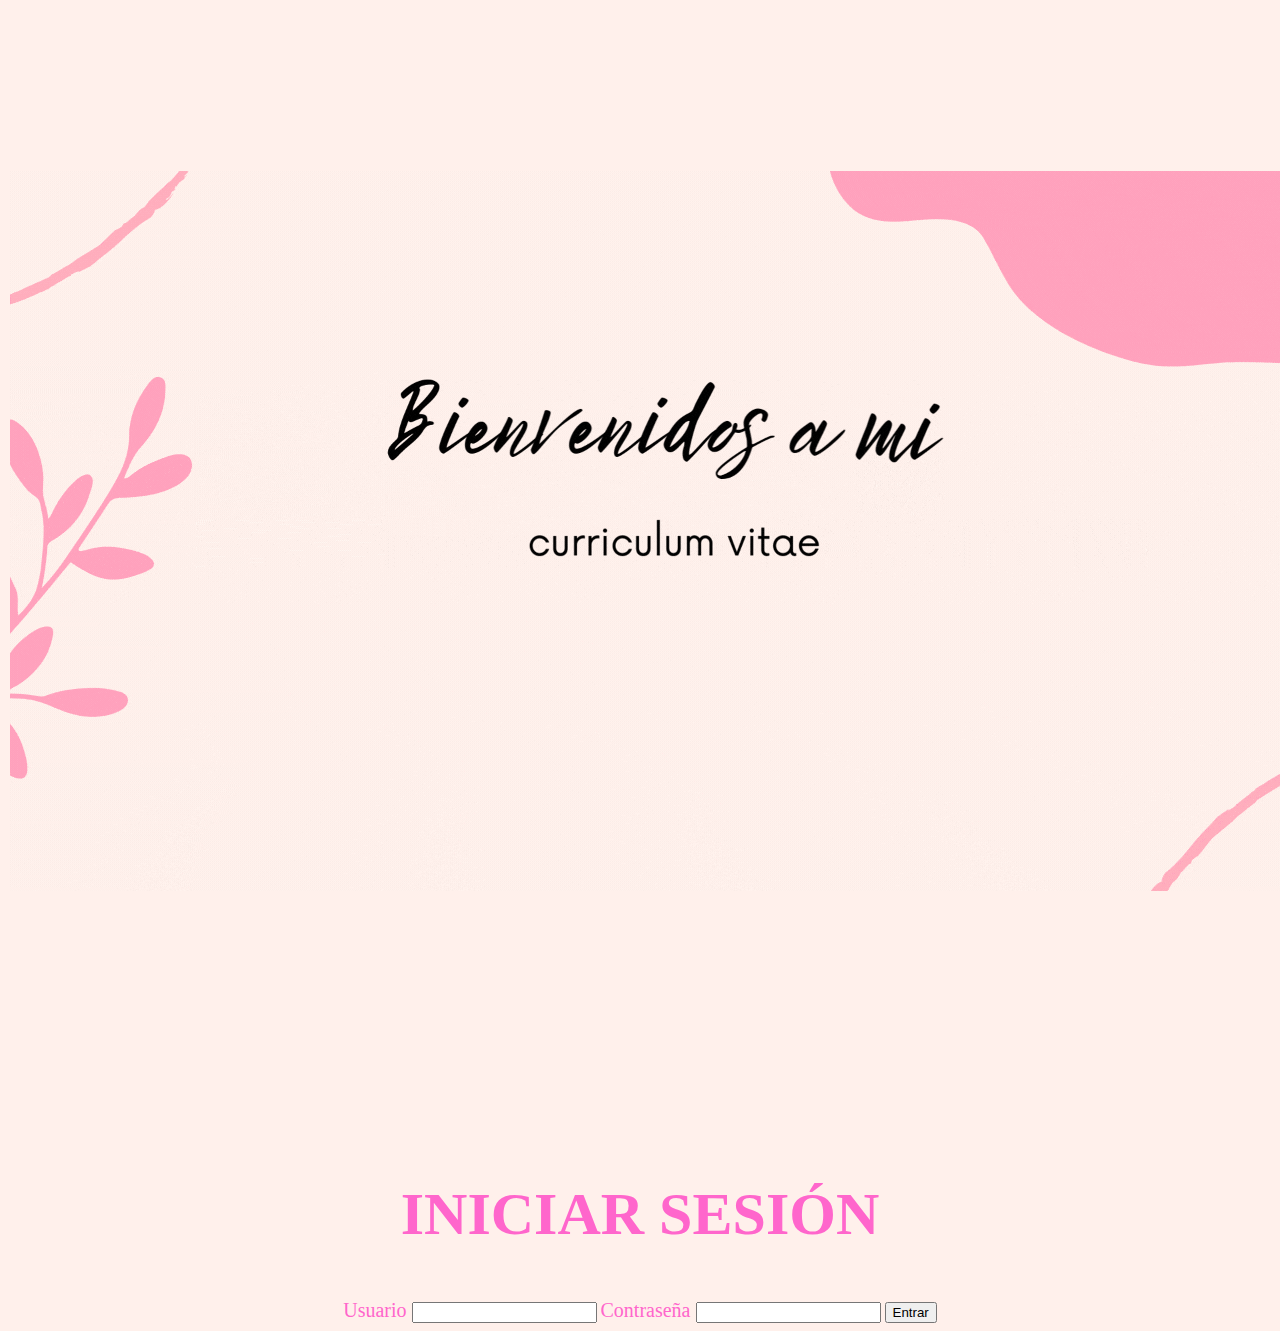
<file: index.html>
<!DOCTYPE html PUBLIC "-//W3C//DTD XHTML 1.0 Transitional//EN"
"http://www.w3.org/TR/xhtml1/DTD/xhtml1-transitional.dtd">
<html xmlns="http://www.w3.org/1999/xhtml">
	<head>
		<meta http-equiv="Content-Type" content="text/html; charset=utf-8" />
		<title>Curriculum de Angela</title>
		<style type="text/css">
		 	h2
			{
				 font-family:"Tahoma, Geneva, sans-serif"; 
				 font-size:60px; 
				 color:#F6C;
				 text-align:center;
			}
			p1
			{
				 font-family:"Verdana, Geneva, sans-serif";
				 font-size:20px;
				 color: #F6C;
					
			}
		body {
	background-image: url(GIF/Banner%20para%20YouTube%20Influencer%20Femenino%20Blanco.png);
}
        </style>
	</head>
	
	<body>
		<h2>&nbsp; </h2>
		<table width="1020" border="0" align="center" cellspacing="1">
		  <tr>
		    <td><img src="GIF/Banner para YouTube Influencer Femenino Blanco.gif" width="1280" height="720" /></td>
	      </tr>
    </table>
		<h2>&nbsp;</h2>
		<h2>&nbsp;</h2>
		<h2>INICIAR SESIÓN</h2>
		<form name="login" align="center">
		  <p1> Usuario </p1>
			<input type="text"name="userid" align="center">
			<p1>Contraseña </p1>
			<input type="password"name="pswrd"/>
			<input type="button" onclick="check(this.form)" value="Entrar"/>
		</form>
		<script language="javascript">
		        function check(form)
				{
					if(form.userid.value=="Angelita"&&form.pswrd.value=="2711")
					   window.open('INDEX1.html')
					   else
					       alert("Contraseña o usuario incorrecto")
				}
		</script>
	</body>
</html>
</file>
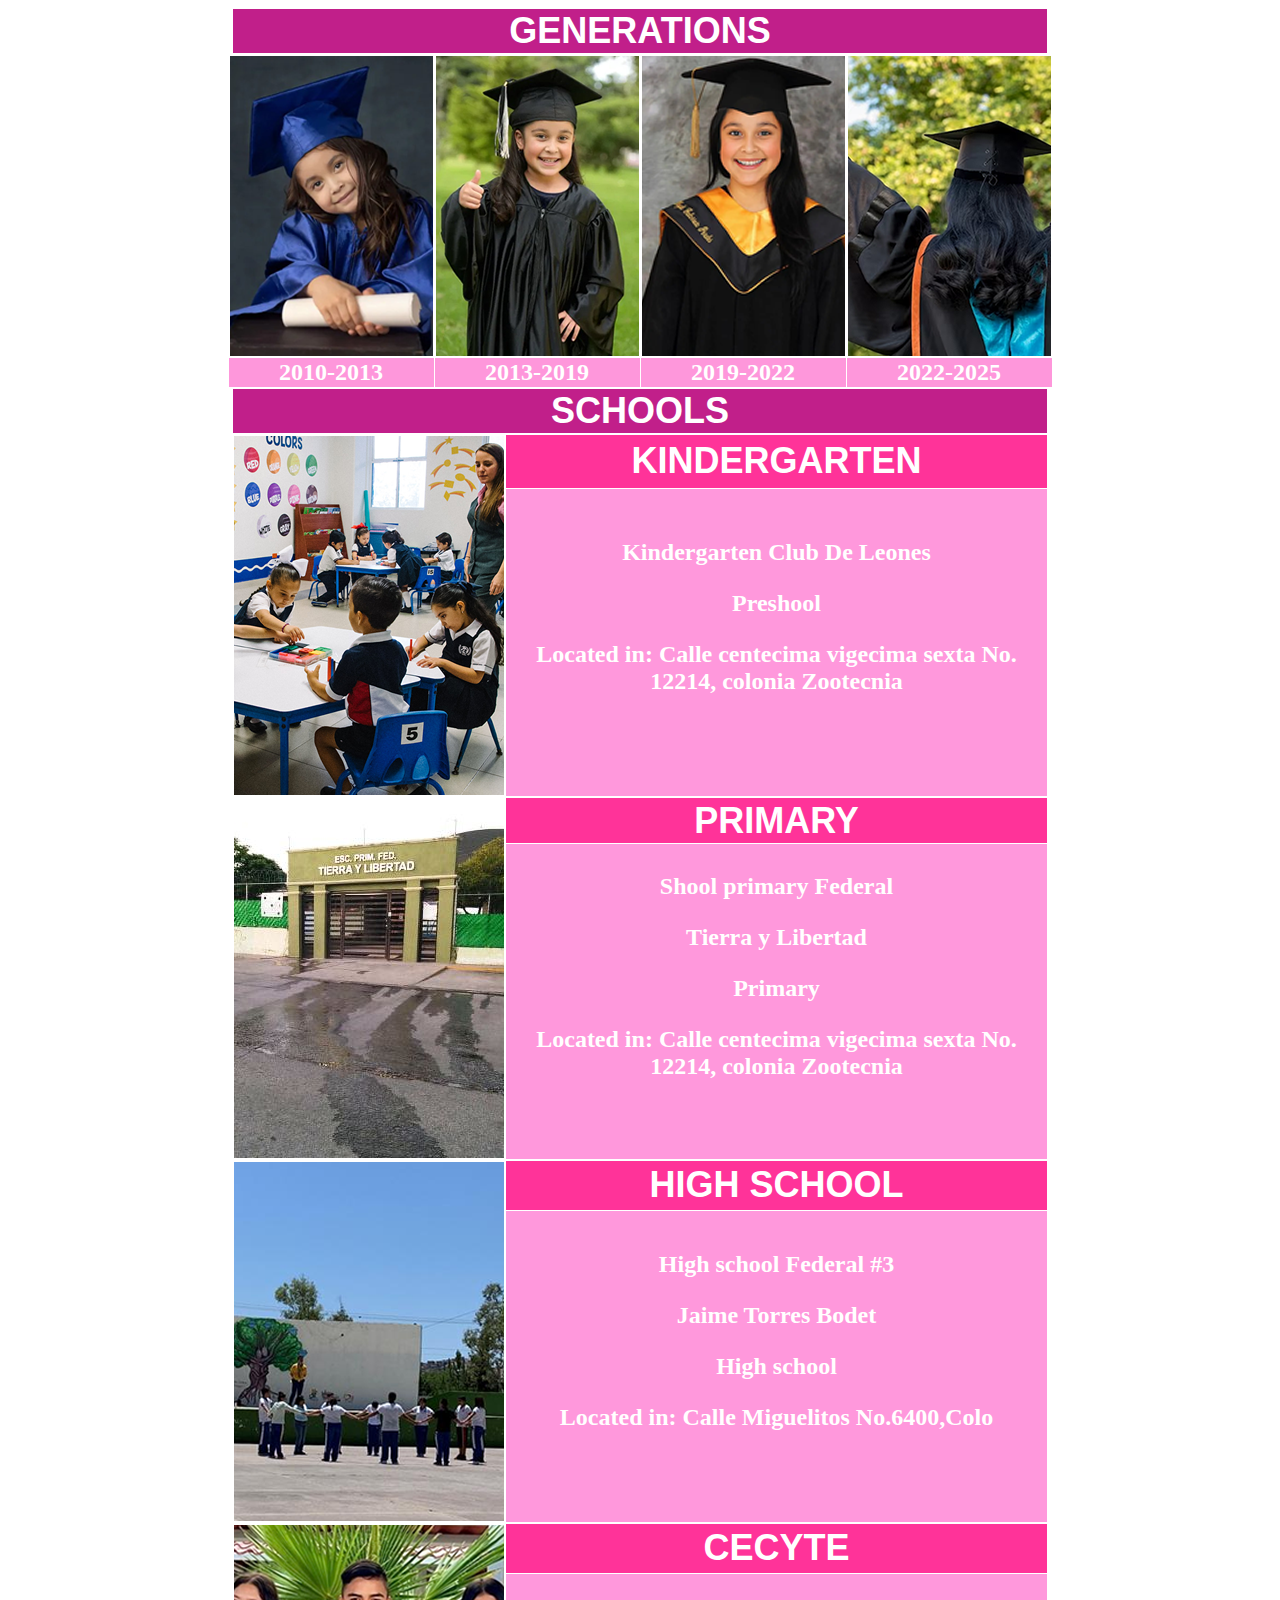
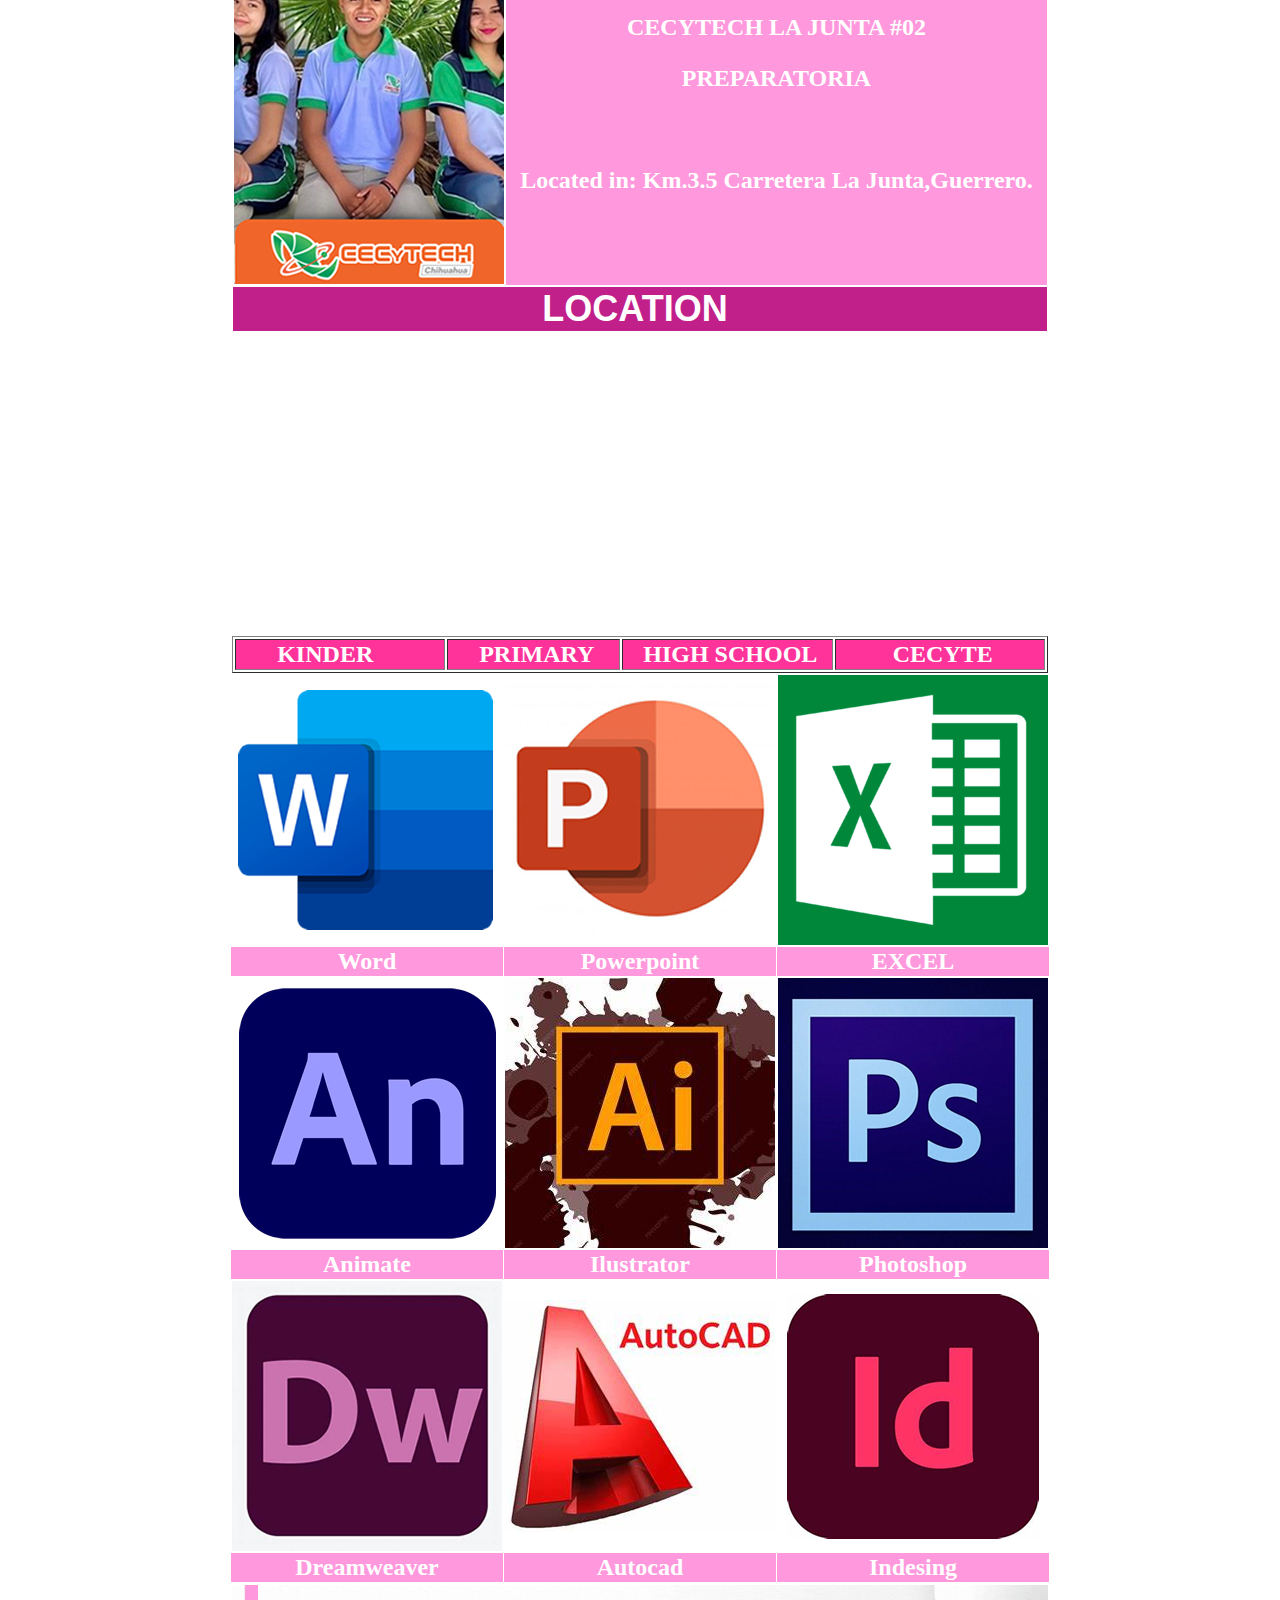
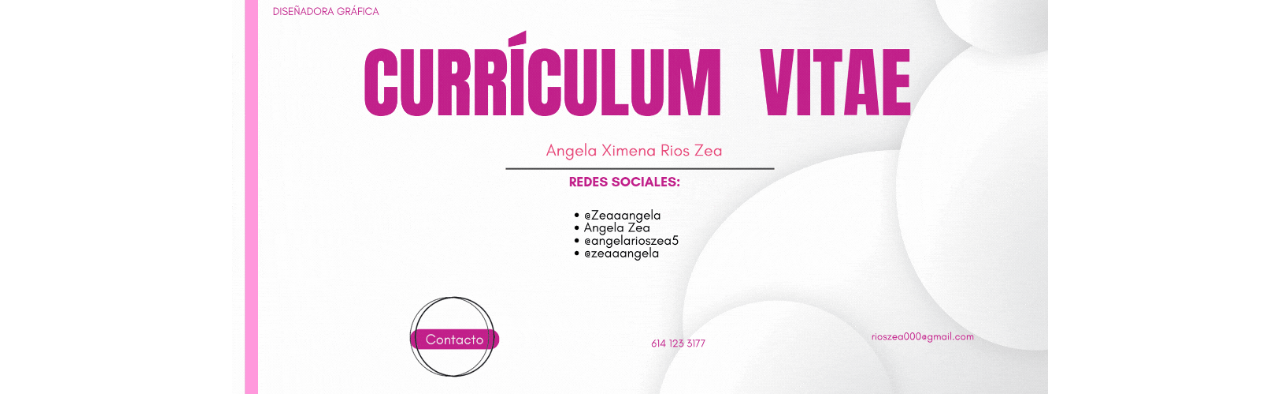
<file: ESTUDIO2.html>
<!DOCTYPE html PUBLIC "-//W3C//DTD XHTML 1.0 Transitional//EN" "http://www.w3.org/TR/xhtml1/DTD/xhtml1-transitional.dtd">
<html xmlns="http://www.w3.org/1999/xhtml">
<head>
<meta http-equiv="Content-Type" content="text/html; charset=utf-8" />
<title>Documento sin título</title>


<style type="text/css">
.TIT1 {	font-family: Verdana, Geneva, sans-serif;
	font-weight: bold;
	font-size: 36px;
	text-align: center;
	color: #FFF;
}
.info {	text-align: center;
	color: #FFFFFF;
	font-weight: bold;
	font-size: 24px;
}
</style>
</head>

<body>
 
<table width="816" border="0" align="center" cellspacing="1">
  <tr>
    <td bgcolor="#C11F8A" class="TIT1">GENERATIONS</td>
  </tr>
</table>
<table width="816" border="0" align="center" cellspacing="1">
  <tr>
   <table width="816" border="0" align="center" cellspacing="1">
  <tr>
    <td width="203"><img src="IMAGENES/PREESCOLAR.fw.png" width="203" height="300" /></td>
    <td width="203"><img src="IMAGENES/PRIMARIA12.fw.png" width="203" height="300" /></td>
    <td width="200"><img src="IMAGENES/SECUNDARIA12.fw.png" width="203" height="300" /></td>
    <td width="197"><img src="IMAGENES/CECYTE.fw.png" width="203" height="300" /></td>
  </tr>
  <tr>
    <td bgcolor="#FE97DB" class="info">2010-2013</td>
    <td bgcolor="#FE97DB" class="info">2013-2019</td>
    <td bgcolor="#FE97DB" class="info">2019-2022</td>
    <td bgcolor="#FE97DB" class="info">2022-2025</td>
  </tr>
</table>
<table width="816" border="0" align="center" cellspacing="1">
  <tr>
    <td bgcolor="#C11F8A" class="TIT1">SCHOOLS</td>
  </tr>
</table>
<table width="816" border="0" align="center" cellspacing="1">
  <tr>
    <td width="270" rowspan="2"><img src="IMAGENES/kinder.fw.png" alt="A" width="270" height="359" /></td>
    <td bgcolor="#FF3399" class="info"><span class="TIT1">KINDERGARTEN</span></td>
  </tr>
  <tr>
    <td bgcolor="#FF98DC" class="info"><p>Kindergarten Club De Leones</p>
      <p>Preshool</p>
      <p>Located in: Calle centecima vigecima sexta No. 12214, colonia Zootecnia</p>
      <p>&nbsp;</p></td>
  </tr>
</table>
<table width="816" border="0" align="center" cellspacing="1">
  <tr>
    <td width="270" rowspan="2" align="left"><img src="IMAGENES/PRIMARIA1.fw.png" width="270" height="359" alt="A" /></td>
    <td bgcolor="#FF3399" class="info"><span class="TIT1">PRIMARY</span></td>
  </tr>
  <tr>
    <td bgcolor="#FF98DC" class="info"><p>Shool primary Federal</p>
      <p>Tierra y Libertad</p>
      <p>Primary</p>
      <p>Located in: Calle centecima vigecima sexta No. 12214, colonia Zootecnia</p>
      <p>&nbsp;</p></td>
  </tr>
</table>
<table width="816" border="0" align="center" cellspacing="1">
  <tr>
    <td width="270" rowspan="2" align="left" valign="top"><img src="IMAGENES/secundaria foto.fw.png" alt="A" width="270" height="359" /></td>
    <td bgcolor="#FF3399" class="info"><span class="TIT1">HIGH SCHOOL</span></td>
  </tr>
  <tr>
    <td bgcolor="#FF98DC" class="info"><p>High school Federal #3</p>
      <p>Jaime Torres Bodet</p>
      <p>High school</p>
      <p>Located in: Calle Miguelitos No.6400,Colo</p>
      <p>&nbsp;</p></td>
  </tr>
</table>
<table width="816" border="0" align="center" cellspacing="1">
  <tr>
    <td width="270" rowspan="2" align="left" valign="top"><img src="IMAGENES/CECYTECH.fw.png" width="270" height="359" /></td>
    <td bgcolor="#FF3399" class="info"><span class="TIT1">CECYTE</span></td>
  </tr>
  <tr>
    <td bgcolor="#FF98DC" class="info"><p>CECYTECH LA JUNTA  #02</p>
      <p>PREPARATORIA</p>
      <p>&nbsp;</p>
      <p>Located in: Km.3.5 Carretera La Junta,Guerrero.</p>
      <p>&nbsp;</p></td>
  </tr>
</table>
<table width="816" border="0" align="center" cellspacing="1">
  <tr>
    <td bgcolor="#C11F8A" class="TIT1">LOCATION&nbsp;</td>
  </tr>
</table>
<table width="816" border="0" align="center" cellspacing="1">
  <tr>
    <td width="202"><iframe src="https://www.google.com/maps/embed?pb=!1m18!1m12!1m3!1d3503.6305170049923!2d-106.10484752442854!3d28.58085577569296!2m3!1f0!2f0!3f0!3m2!1i1024!2i768!4f13.1!3m3!1m2!1s0x86ea5da91c720c4b%3A0xfd98da3da2a30b1e!2sJARDIN%20DE%20NI%C3%91OS%20CLUB%20DE%20LEONES!5e0!3m2!1ses-419!2smx!4v1739904320081!5m2!1ses-419!2smx" width="202.5" height="300" style="border:0;" allowfullscreen="" loading="lazy" referrerpolicy="no-referrer-when-downgrade"></iframe></td>
    <td width="202"><iframe src="https://www.google.com/maps/embed?pb=!1m18!1m12!1m3!1d3502.5746097945184!2d-106.1008497244274!3d28.612535775675678!2m3!1f0!2f0!3f0!3m2!1i1024!2i768!4f13.1!3m3!1m2!1s0x86ea5cc4a73e60f5%3A0xf4036143dfb4078f!2sEscuela%20Tierra%20y%20libertad!5e0!3m2!1ses-419!2smx!4v1739904407457!5m2!1ses-419!2smx" width="202.5" height="300" style="border:0;" allowfullscreen="" loading="lazy" referrerpolicy="no-referrer-when-downgrade"></iframe></td>
    <td width="197"><iframe src="https://www.google.com/maps/embed?pb=!1m18!1m12!1m3!1d47184.29949264767!2d-107.39035767347072!3d28.479726073428214!2m3!1f0!2f0!3f0!3m2!1i1024!2i768!4f13.1!3m3!1m2!1s0x86c1088c88c4315b%3A0x6cb45cf9df86a38b!2sCECyT%2002%2C%20Guerrero%2C%20Chihuahua!5e0!3m2!1ses-419!2smx!4v1740760516234!5m2!1ses-419!2smx" width="202.5" height="300" style="border:0;" allowfullscreen="" loading="lazy" referrerpolicy="no-referrer-when-downgrade"></iframe></td>
    <td width="202" align="left"><iframe src="https://www.google.com/maps/embed?pb=!1m18!1m12!1m3!1d3672898.206601746!2d-107.37146353939646!3d25.97411832535028!2m3!1f0!2f0!3f0!3m2!1i1024!2i768!4f13.1!3m3!1m2!1s0x86ea5cc4d03a560d%3A0xae74bfa695408675!2sSecundaria%20Federal%20%233!5e0!3m2!1ses-419!2smx!4v1739904474103!5m2!1ses-419!2smx" width="202.5" height="300" style="border:0;" allowfullscreen="" loading="lazy" referrerpolicy="no-referrer-when-downgrade"></iframe></td>
  </tr>
</table>
<table width="816" border="1" align="center">
  <tbody>
    <tr>
      <td width="202" bgcolor="#FF3399" class="info">&nbsp;KINDER&nbsp; &nbsp; &nbsp;&nbsp;</td>
<td width="165" bgcolor="#FF3399" class="info">&nbsp;PRIMARY</td>
      <td width="202" bgcolor="#FF3399" class="info">&nbsp;HIGH SCHOOL</td>
      <td width="202" bgcolor="#FF3399" class="info">&nbsp;CECYTE</td>
    </tr>
  </tbody>
</table>  
  <table width="816" border="0" align="center" cellspacing="1">
    <tr>
      <td><img src="IMAGENES/WORD.fw.png" alt="A" width="270" height="270" /></td>
      <td><img src="IMAGENES/POWER.fw.png" alt="A" width="270" height="270" /></td>
      <td><img src="IMAGENES/ECXEL.fw.png" alt="a" width="270" height="270" /></td>
    </tr>
    <tr>
      <td bgcolor="#FF98DC" class="info">Word</td>
      <td bgcolor="#FF98DC" class="info">Powerpoint</td>
      <td bgcolor="#FF98DC" class="info">EXCEL</td>
    </tr>
    <tr>
      <td><img src="IMAGENES/ANIMATE.fw.png" alt="a" width="270" height="270" /></td>
      <td><img src="IMAGENES/ILUSTRATOR.fw.png" alt="a" width="270" height="270" /></td>
      <td><img src="IMAGENES/PHOTOSHOP.fw.png" alt="a" width="270" height="270" /></td>
    </tr>
    <tr>
      <td bgcolor="#FF98DC" class="info">Animate</td>
      <td bgcolor="#FF98DC" class="info">Ilustrator</td>
      <td bgcolor="#FF98DC" class="info">Photoshop</td>
    </tr>
    <tr>
      <td><img src="IMAGENES/DREAMWEAVER.fw.png" alt="a" width="270" height="270" /></td>
      <td><img src="IMAGENES/AUTOCAD.fw.png" alt="a" width="270" height="270" /></td>
      <td><img src="IMAGENES/INDESING.fw.png" alt="a" width="270" height="270" /></td>
    </tr>
    <tr>
      <td bgcolor="#FF98DC" class="info">Dreamweaver</td>
      <td bgcolor="#FF98DC" class="info">Autocad</td>
      <td bgcolor="#FF98DC" class="info">Indesing</td>
    </tr>
  </table>
  <tr>
  <table width="816" border="0" align="center" cellspacing="1">
    <tr>
      <td align="center"><img src="GIF/banner2 (2).gif" alt="A" width="816" height="409" /></td>
    </tr>
  </table>
  
</body>
</html>
</file>
